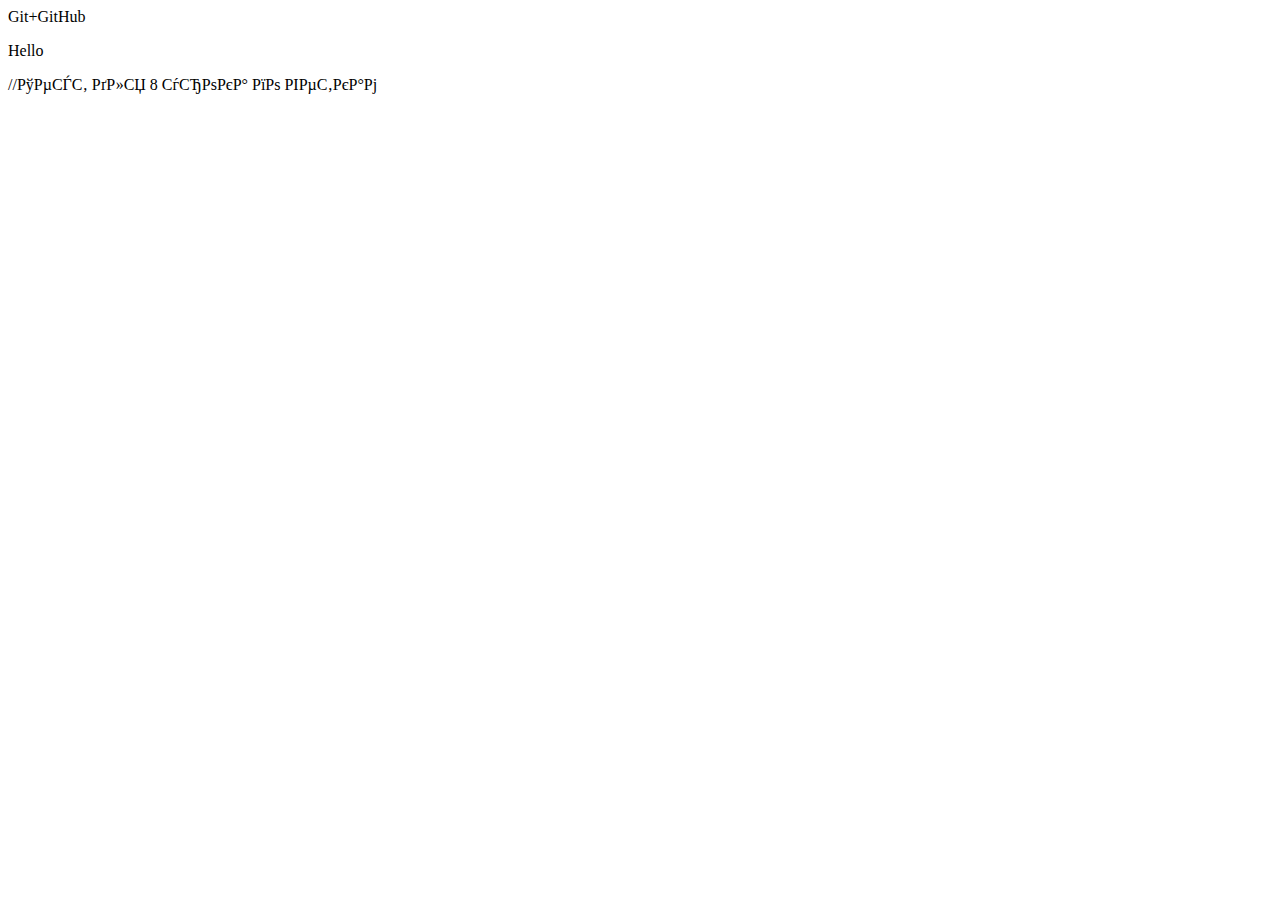
<file: index.html>
<html>
    <head>
        <title>Работа с Git</title>
        <meta http-equiv="Content-Type"content="text/html; charset=windows-1251">
    </head>
    <body>
        <p>Git+GitHub</p>
        <p>Hello</p>
        //Тест для 8 урока по веткам
    </body>
</html>
</file>
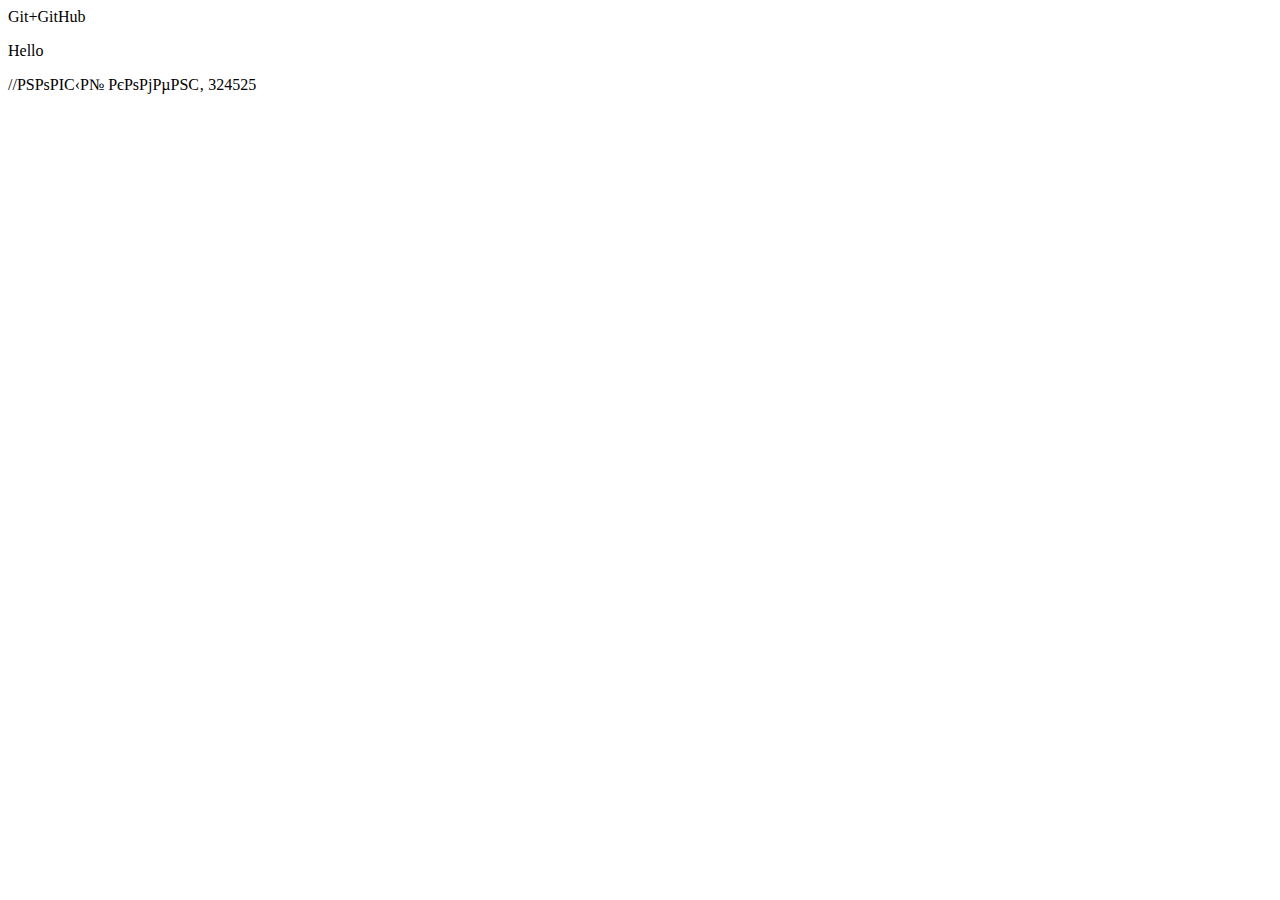
<file: Untitled-1.html>
<html>
    <head>
        <title>Работа с Git</title>
        <meta http-equiv="Content-Type"content="text/html; charset=windows-1251">
    </head>
    <body>
        <p>Git+GitHub</p>
        <p>Hello</p>
        //новый комент 324525
    </body>
</html>
</file>
